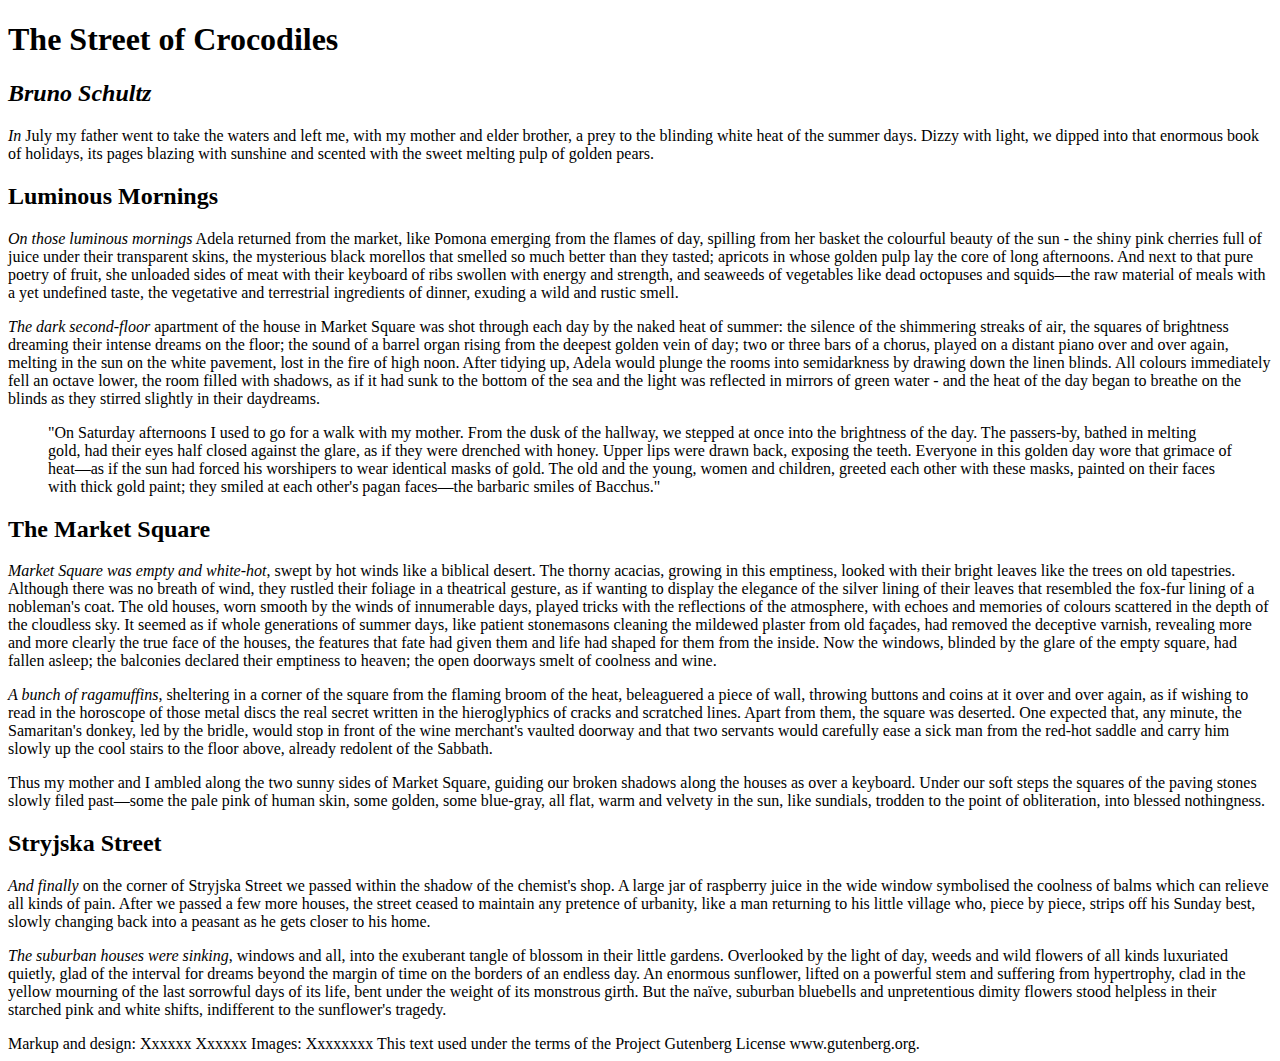
<file: index.html>
<!DOCTYPE html>
<html lang="en-GB">
<head>
<meta charset="utf-8"/>
<meta name="author" content="Taylor Ewart">
<title>Index</title>
</head>

<body>
    <header>
        <h1>The Street of Crocodiles</h1>
<h2><i>Bruno Schultz</i></h2>

<i>In</i> July my father went to take the waters and left me, with my mother and elder brother, a prey to the blinding white heat of the summer days. Dizzy with light, we dipped into that enormous book of holidays, its pages blazing with sunshine and scented with the sweet melting pulp of golden pears.

<h2>Luminous Mornings</h2>

<p><em>On those luminous mornings</em> Adela returned from the market, like Pomona emerging from the flames of day, spilling from her basket the colourful beauty of the sun - the shiny pink cherries full of juice under their transparent skins, the mysterious black morellos that smelled so much better than they tasted; apricots in whose golden pulp lay the core of long afternoons. And next to that pure poetry of fruit, she unloaded sides of meat with their keyboard of ribs swollen with energy and strength, and seaweeds of vegetables like dead octopuses and squids—the raw material of meals with a yet undefined taste, the vegetative and terrestrial ingredients of dinner, exuding a wild and rustic smell.</p>

<p><em>The dark second-floor</em> apartment of the house in Market Square was shot through each day by the naked heat of summer: the silence of the shimmering streaks of air, the squares of brightness dreaming their intense dreams on the floor; the sound of a barrel organ rising from the deepest golden vein of day; two or three bars of a chorus, played on a distant piano over and over again, melting in the sun on the white pavement, lost in the fire of high noon.
After tidying up, Adela would plunge the rooms into semidarkness by drawing down the linen blinds. All colours immediately fell an octave lower, the room filled with shadows, as if it had sunk to the bottom of the sea and the light was reflected in mirrors of green water - and the heat of the day began to breathe on the blinds as they stirred slightly in their daydreams.</p>

<blockquote>"On Saturday afternoons I used to go for a walk with my mother. From the dusk of the hallway, we stepped at once into the brightness of the day. The passers-by, bathed in melting gold, had their eyes half closed against the glare, as if they were drenched with honey. Upper lips were drawn back, exposing the teeth. Everyone in this golden day wore that grimace of heat—as if the sun had forced his worshipers to wear identical masks of gold. The old and the young, women and children, greeted each other with these masks, painted on their faces with thick gold paint; they smiled at each other's pagan faces—the barbaric smiles of Bacchus."</blockquote>

<h2>The Market Square</h2>

<p><em>Market Square was empty and white-hot</em>, swept by hot winds like a biblical desert. The thorny acacias, growing in this emptiness, looked with their bright leaves like the trees on old tapestries. Although there was no breath of wind, they rustled their foliage in a theatrical gesture, as if wanting to display the elegance of the silver lining of their leaves that resembled the fox-fur lining of a nobleman's coat. The old houses, worn smooth by the winds of innumerable days, played tricks with the reflections of the atmosphere, with echoes and memories of colours scattered in the depth of the cloudless sky. It seemed as if whole generations of summer days, like patient stonemasons cleaning the mildewed plaster from old façades, had removed the deceptive varnish, revealing more and more clearly the true face of the houses, the features that fate had given them and life had shaped for them from the inside.
Now the windows, blinded by the glare of the empty square, had fallen asleep; the balconies declared their emptiness to heaven; the open doorways smelt of coolness and wine.</p>

<p><em>A bunch of ragamuffins</em>, sheltering in a corner of the square from the flaming broom of the heat, beleaguered a piece of wall, throwing buttons and coins at it over and over again, as if wishing to read in the horoscope of those metal discs the real secret written in the hieroglyphics of cracks and scratched lines. Apart from them, the square was deserted. One expected that, any minute, the Samaritan's donkey, led by the bridle, would stop in front of the wine merchant's vaulted doorway and that two servants would carefully ease a sick man from the red-hot saddle and carry him slowly up the cool stairs to the floor above, already redolent of the Sabbath.</p>

<p>Thus my mother and I ambled along the two sunny sides of Market Square, guiding our broken shadows along the houses as over a keyboard. Under our soft steps the squares of the paving stones slowly filed past—some the pale pink of human skin, some golden, some blue-gray, all flat, warm and velvety in the sun, like sundials, trodden to the point of obliteration, into blessed nothingness.</p>

<h2>Stryjska Street</h2>

<p><em>And finally</em> on the corner of Stryjska Street we passed within the shadow of the chemist's shop. A large jar of raspberry juice in the wide window symbolised the coolness of balms which can relieve all kinds of pain. After we passed a few more houses, the street ceased to maintain any pretence of urbanity, like a man returning to his little village who, piece by piece, strips off his Sunday best, slowly changing back into a peasant as he gets closer to his home.</p>

<p><em>The suburban houses were sinking</em>, windows and all, into the exuberant tangle of blossom in their little gardens. Overlooked by the light of day, weeds and wild flowers of all kinds luxuriated quietly, glad of the interval for dreams beyond the margin of time on the borders of an endless day. An enormous sunflower, lifted on a powerful stem and suffering from hypertrophy, clad in the yellow mourning of the last sorrowful days of its life, bent under the weight of its monstrous girth. But the naïve, suburban bluebells and unpretentious dimity flowers stood helpless in their starched pink and white shifts, indifferent to the sunflower's tragedy.</p>
</header>
</body>
<footer>
Markup and design: Xxxxxx Xxxxxx
Images: Xxxxxxxx 
This text used under the terms of the Project Gutenberg License www.gutenberg.org. 
</footer>
</file>
